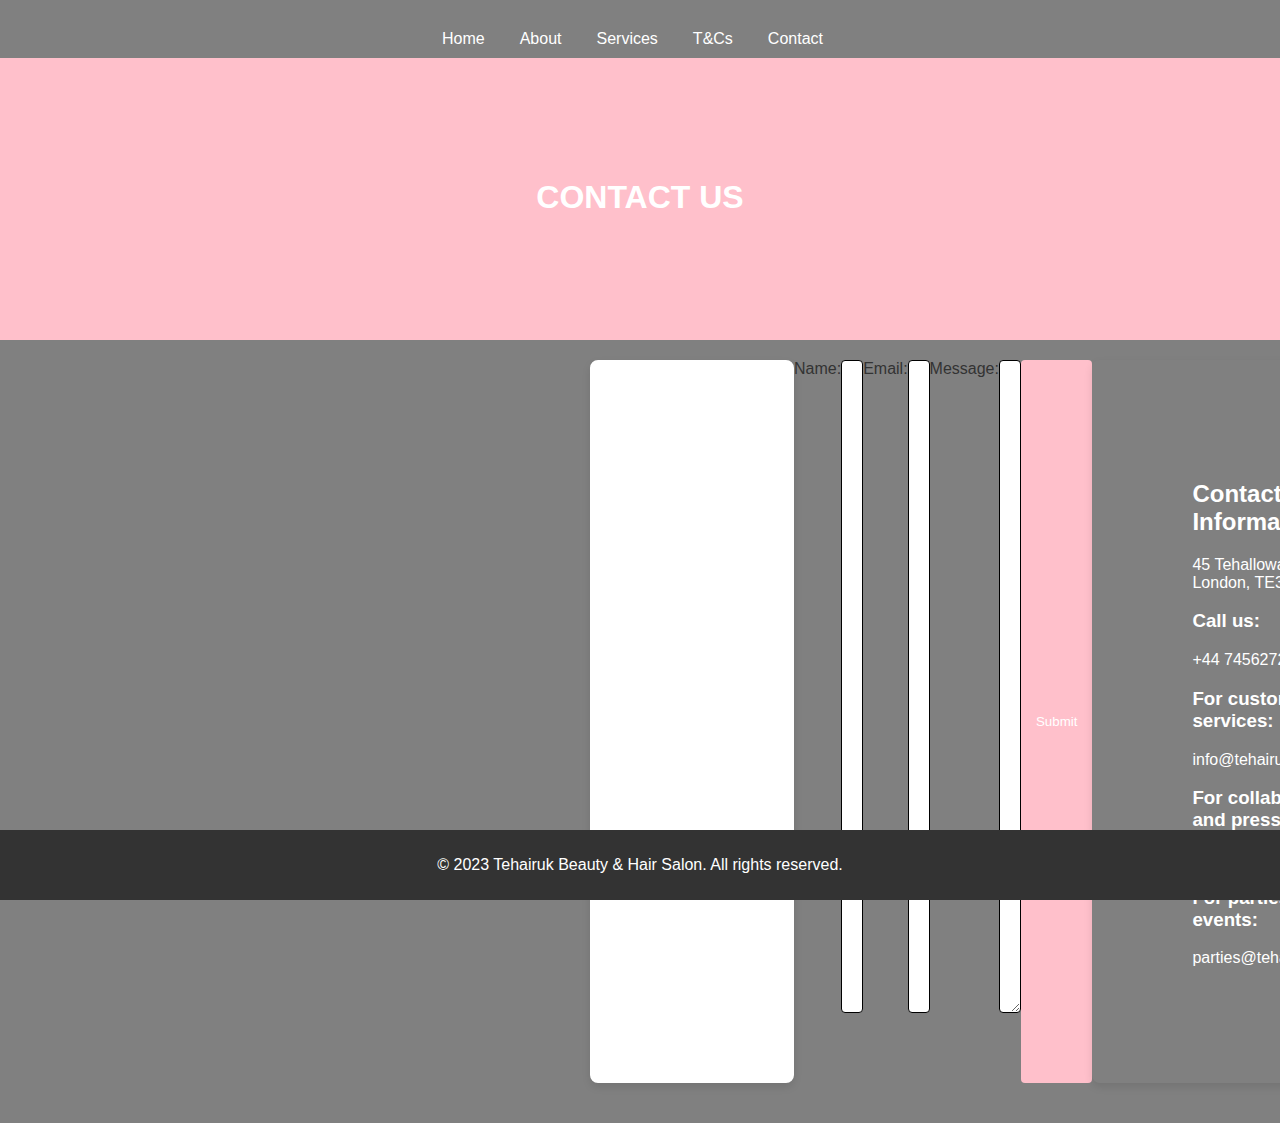
<file: contact.html>
<!DOCTYPE html>
<html lang="en">

<head>
    <meta charset="UTF-8">
    <meta name="viewport" content="width=device-width, initial-scale=1.0">
    <title>Contact</title> 
</head>

<body>
    
    <nav>
        <ul>
            <li><a href="index.html">Home</a></li>
            <li><a href="about.html">About</a></li>
            <li><a href="services.html">Services</a></li>
            <li><a href="terms&conditions.html">T&Cs</a></li>
            <li><a href="contact.html">Contact</a></li>
        </ul>
    </nav>
    <header>
        <h1>CONTACT US</h1>
    </header>
    <style>
    
        body {
            font-family: 'Arial', sans-serif;
            display: flex;
            flex-direction: column;
            align-items: center;
            margin: 20px;
            background-color: grey;
            color: white;
        }

        nav {
            background-color: none;
        }

        ul {
            list-style-type: none;
            margin: 0;
            padding: 0;
            display: flex;
        }

        li {
            margin-right: 15px;
        }

        a {
            display: block;
            color: white;
            text-align: center;
            text-decoration: none; /* Corrected property */
            padding: 10px;
        }

        a:hover {
            background-color: grey;
        }

        .content {
            display: flex;
            max-width: 800px;
            margin-top: 20px;
            flex-direction: row;
            width: 100px;
            justify-content: flex-start;
            margin-bottom: 20px;
            color:white;
        }

        img {
            width: 40%;
            border-radius: 8px;
        }

        .text {
            text-align: right;
            margin-right: 20px;
        }

        header {
            background-color: pink;
            color: white;
            text-align: center;
            padding: 100px;
            width: 100%;
            border-bottom: 2px solid pink;
        }
        
            form {
            flex: 1;
            background-color: white;
            padding: 100px;
            border: 2px solid white;
            border-radius: 8px;
            box-shadow: 0 4px 8px rgba(0, 0, 0, 0.1);
            width: 600%;
        }

        label {
            display: block;
            margin-bottom: 8px;
            color: #333;
            
        }

        input,
        textarea {
            width: 100%;
            padding: 10px;
            margin-bottom: 70px;
            border: 1px solid black;
            border-radius: 4px;
            box-sizing: border-box;
            color: #333;
            
        }

        button {
            background-color: pink;
            color: white;
            padding: 10px 15px;
            border: none;
            border-radius: 4px;
            cursor: pointer;
        }

        button:hover {
            background-color: #555;
        }
        .contact-info {
            flex: 1;
            background-color: none;
            padding: 100px;
            border-radius: 8px;
            box-shadow: 0 4px 8px rgba(0, 0, 0, 0.1);
            color: white;
        }
        
footer {
    background-color: #333;
    color: #fff;
    text-align: center;
    padding: 10px;
    position: fixed;
    bottom: 0;
    width: 100%;
}

    </style>
</head>

<body>
    
    
<div class="content">
    <form action="/submit_form.php" method="post"></form>
        <label for="name">Name:</label>
        <input type="text" id="name" name="name" required>

        <label for="email">Email:</label>
        <input type="email" id="email" name="email" required>

        <label for="message">Message:</label>
        <textarea id="message" name="message" rows="4" required></textarea>

        <button type="submit">Submit</button>
    </form> 

    <div class="contact-info">
        <h2>Contact Information</h2>
        <p>45 Tehalloway Road, London, TE3 3DL</p>
        <h3>Call us:</h3><p>+44 7456272200</p>
        <h3><p>For customer services:</h3> info@tehairuk.co.uk</p>
        <h3><p>For collaborations and press:</h3> Tyra@tehairuk.co.uk</p>
        <h3><p>For parties and events:</h3> parties@tehairuk.co.uk</p>
    </div>
</div>

    <footer>
        <p>&copy; We look forward to hearing from you!</p>
    </footer>
</body>

        

        
    </style>

    <footer>
        <p>&copy; 2023 Tehairuk Beauty & Hair Salon. All rights reserved.</p>
    </footer>
</body>
    
</html>
</file>
